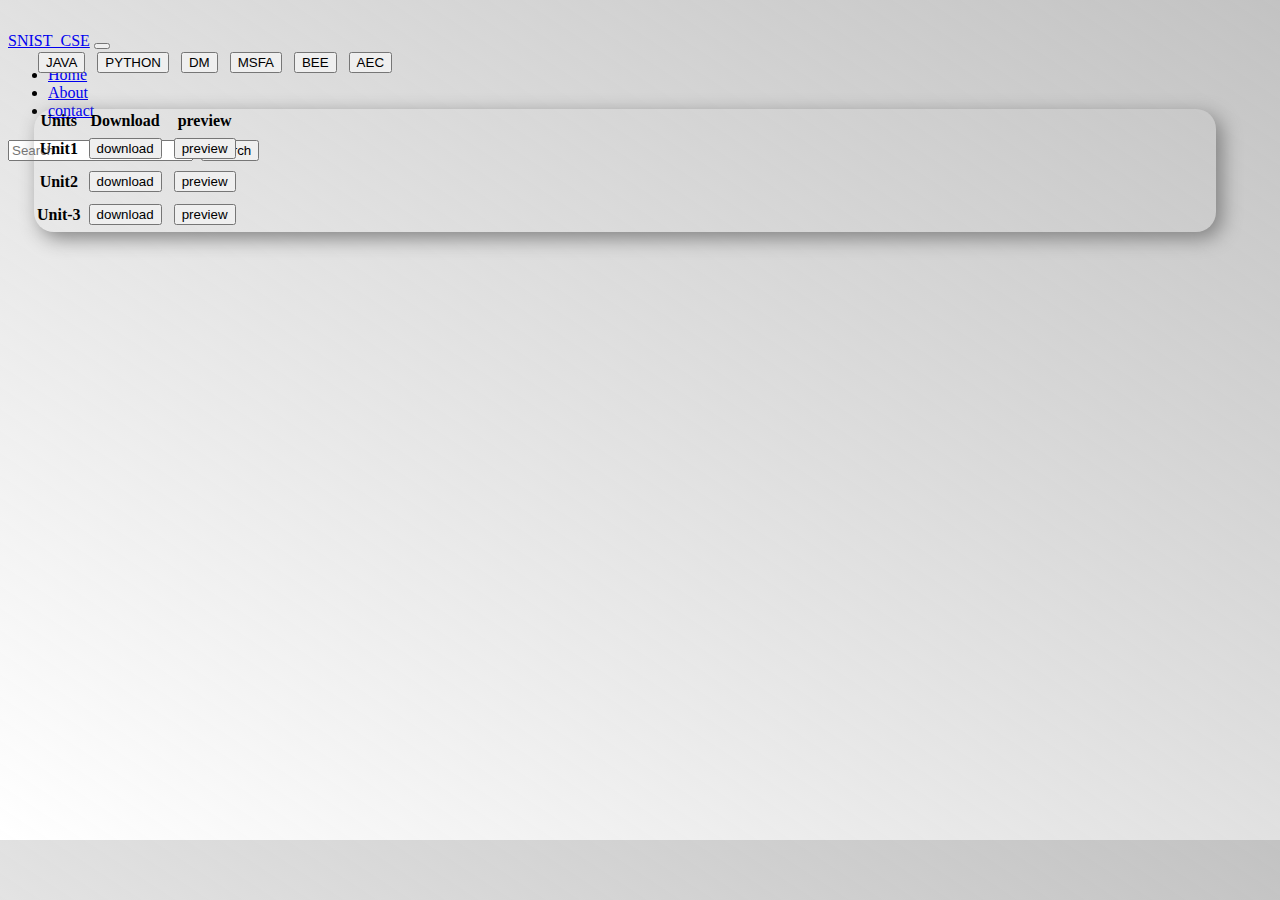
<file: index.html>
<!doctype html>
<html lang="en">

<head>

    <meta charset="utf-8">
    <meta name="viewport" content="width=device-width, initial-scale=1">
    <!-- Bootstrap CSS -->

    <link href="https://cdn.jsdelivr.net/npm/bootstrap@5.0.0-beta1/dist/css/bootstrap.min.css" rel="stylesheet"
        integrity="sha384-giJF6kkoqNQ00vy+HMDP7azOuL0xtbfIcaT9wjKHr8RbDVddVHyTfAAsrekwKmP1" crossorigin="anonymous">
    <link rel="stylesheet" href="style.css">

    <title>Hello, world!</title>
</head>

<body>
    <nav class="navbar navbar-expand-md navbar-dark bg-dark">
        <div class="container-fluid">
            <a class="navbar-brand" href="index.html">SNIST_CSE</a>
            <button class="navbar-toggler" type="button" data-bs-toggle="collapse"
                data-bs-target="#navbarSupportedContent" aria-controls="navbarSupportedContent" aria-expanded="false"
                aria-label="Toggle navigation">
                <span class="navbar-toggler-icon"></span>
            </button>
            <div class="collapse navbar-collapse" id="navbarSupportedContent">
                <ul class="navbar-nav me-auto mb-2 mb-lg-0">
                    <li class="nav-item">
                        <a class="nav-link active" aria-current="page" href="index.html">Home</a>
                    </li>
                    <li clas s="nav-item">
                        <a class="nav-link" href="about.html">About</a>
                    </li>
                    <li class="nav-item">
                        <a class="nav-link" href="contact.html">contact</a>
                    </li>
                </ul>
                <form class="d-flex">
                    <input class="form-control me-2" type="search" placeholder="Search" aria-label="Search">
                    <button class="btn btn-outline-success" type="submit">Search</button>
                </form>
            </div>
        </div>
    </nav>

    <div class="sections">
        <div class="btn-sec">
            <button id="java" type="button" onclick="openjava()" class="btn btn-dark">JAVA</button>
            <button id="python" type="button" onclick="openpython()" class="btn btn-light">PYTHON</button>
            <button id="dm" type="button" onclick="opendm()" class="btn btn-light ">DM</button>
            <button id="msfa" type="button" onclick="openmsfa()" class="btn btn-light">MSFA</button>
            <button id="bee" type="button" onclick="openbee()" class="btn btn-light">BEE</button>
            <button id="aec" type="button" onclick="openaec()" class="btn btn-light">AEC</button>
        </div>
        <div id="row1" class="rows">
            <table class="table table-striped ">
                <tr>
                    <th>Units</th>
                    <th>Download</th>
                    <th>preview</th>
                </tr>
                <tr>
                    <th>Unit1</th>
                    <th>
                        <a href="PPTS-2/JAVA/unit 2.3.pdf" download>
                            <button type="button" class="btn btn-primary ">download</button>
                        </a>
                    </th>
                    <th>
                        <button type="button" class="btn btn-primary ">preview</button>
                    </th>
                </tr>
                <tr>
                    <th>Unit2</th>
                    <th>
                        <a href="PPTS-2/JAVA/unit 2.3.pdf" download>
                            <button type="button" class="btn btn-primary ">download</button>
                        </a>
                    </th>
                    <th>
                        <button type="button" class="btn btn-primary ">preview</button>
                    </th>
                </tr>
                <tr>
                    <th width="33.3%">Unit-3</th>
                    <th width="33.3%">
                        <a href="PPTS-2/JAVA/unit 2.3.pdf" download>
                            <button type="button" class="btn btn-primary ">download</button>
                        </a>
                    </th>
                    <th width="33.3%">
                        <a href="embed.html">
                            <button type="button" class="btn btn-primary ">preview</button>
                        </a>
                    </th>
                </tr>
            </table>

        </div>
        <div id="row2" class="rows">
            <table class="table table-striped ">
                <tr>
                    <th>Units</th>
                    <th>Download</th>
                    <th>preview</th>
                </tr>
                <tr>
                    <th>Unit-1 Python Basics</th>
                    <th>
                        <a href="/PPTS-2/JAUnit- 2.3.pdf" download>
                            <button type="button" class="btn btn-primary ">download</button>
                        </a>
                    </th>
                    <th>
                        <button type="button" class="btn btn-primary ">preview</button>
                    </th>
                </tr>
                <tr>
                    <th>Unit-2 </th>
                    <th>
                        <a href="/PPTS-2/JAVA/unit 2.3.pdf" download>
                            <button type="button" class="btn btn-primary ">download</button>
                        </a>
                    </th>
                    <th>
                        <button type="button" class="btn btn-primary ">preview</button>
                    </th>
                </tr>
                <tr>
                    <th width="33.3%">Unit-3</th>
                    <th width="33.3%">
                        <a href="/PPTS-2/JAVA/unit 2.3.pdf" download>
                            <button type="button" class="btn btn-primary ">download</button>
                        </a>
                    </th>
                    <th width="33.3%">
                        <a href="/embed.html">
                            <button type="button" class="btn btn-primary ">preview</button>
                        </a>
                    </th>
                </tr>
            </table>

        </div>
        <div id="row3" class="rows dm-row">
            <table class="table table-striped ">
                <tr>
                    <th>Units</th>
                    <th>Download</th>
                    <th>preview</th>
                </tr>
                <tr>
                    <th>Unit-1 pravzy</th>
                    <th>
                        <a href="/PPTS-2/JAVA/unit 2.3.pdf" download>
                            <button type="button" class="btn btn-primary ">download</button>
                        </a>
                    </th>
                    <th>
                        <button type="button" class="btn btn-primary ">preview</button>
                    </th>
                </tr>
                <tr>
                    <th>Unit-2 </th>
                    <th>
                        <a href="/PPTS-2/JAVA/unit 2.3.pdf" download>
                            <button type="button" class="btn btn-primary ">download</button>
                        </a>
                    </th>
                    <th>
                        <button type="button" class="btn btn-primary ">preview</button>
                    </th>
                </tr>
                <tr>
                    <th width="33.3%">Unit-3</th>
                    <th width="33.3%">
                        <a href="/PPTS-2/JAVA/unit 2.3.pdf" download>
                            <button type="button" class="btn btn-primary ">download</button>
                        </a>
                    </th>
                    <th width="33.3%">
                        <a href="#" onclick='window.open("./embed.html/");return false;'>
                            <button type="button" class="btn btn-primary ">preview</button>
                        </a>
                    </th>
                </tr>
            </table>

        </div>
        <div id="row4" class="rows msfa-row">
            <table class="table table-striped ">
                <tr>
                    <th>Units</th>
                    <th>Download</th>
                    <th>preview</th>
                </tr>
                <tr>
                    <th>Unit-1 mom</th>
                    <th>
                        <a href="/PPTS-2/JAVA/unit 2.3.pdf" download>
                            <button type="button" class="btn btn-primary ">download</button>
                        </a>
                    </th>
                    <th>
                        <button type="button" class="btn btn-primary ">preview</button>
                    </th>
                </tr>
                <tr>
                    <th>Unit-2 </th>
                    <th>
                        <a href="/PPTS-2/JAVA/unit 2.3.pdf" download>
                            <button type="button" class="btn btn-primary ">download</button>
                        </a>
                    </th>
                    <th>
                        <button type="button" class="btn btn-primary ">preview</button>
                    </th>
                </tr>
                <tr>
                    <th width="33.3%">Unit-3</th>
                    <th width="33.3%">
                        <a href="/PPTS-2/JAVA/unit 2.3.pdf" download>
                            <button type="button" class="btn btn-primary ">download</button>
                        </a>
                    </th>
                    <th width="33.3%">
                        <a href="/embed.html">
                            <button type="button" class="btn btn-primary ">preview</button>
                        </a>
                    </th>
                </tr>
            </table>

        </div>
        <div id="row5" class="rows bee-row">
            <table class="table table-striped ">
                <tr>
                    <th>Units</th>
                    <th>Download</th>
                    <th>preview</th>
                </tr>
                <tr>
                    <th>Unit-1 dad</th>
                    <th>
                        <a href="/PPTS-2/JAVA/unit 2.3.pdf" download>
                            <button type="button" class="btn btn-primary ">download</button>
                        </a>
                    </th>
                    <th>
                        <button type="button" class="btn btn-primary ">preview</button>
                    </th>
                </tr>
                <tr>
                    <th>Unit-2 </th>
                    <th>
                        <a href="/PPTS-2/JAVA/unit 2.3.pdf" download>
                            <button type="button" class="btn btn-primary ">download</button>
                        </a>
                    </th>
                    <th>
                        <button type="button" class="btn btn-primary ">preview</button>
                    </th>
                </tr>
                <tr>
                    <th width="33.3%">Unit-3</th>
                    <th width="33.3%">
                        <a href="/PPTS-2/JAVA/unit 2.3.pdf" download>
                            <button type="button" class="btn btn-primary ">download</button>
                        </a>
                    </th>
                    <th width="33.3%">
                        <a href="/embed.html">
                            <button type="button" class="btn btn-primary ">preview</button>
                        </a>
                    </th>
                </tr>
            </table>

        </div>
        <div id="row6" class="rows aec-row">
            <table class="table table-striped ">
                <tr>
                    <th>Units</th>
                    <th>Download</th>
                    <th>preview</th>
                </tr>
                <tr>
                    <th>Unit-1 thoks</th>
                    <th>
                        <a href="/PPTS-2/JAVA/unit 2.3.pdf" download>
                            <button type="button" class="btn btn-primary ">download</button>
                        </a>
                    </th>
                    <th>
                        <button type="button" class="btn btn-primary ">preview</button>
                    </th>
                </tr>
                <tr>
                    <th>Unit-2 </th>
                    <th>
                        <a href="/PPTS-2/JAVA/unit 2.3.pdf" download>
                            <button type="button" class="btn btn-primary ">download</button>
                        </a>
                    </th>
                    <th>
                        <button type="button" class="btn btn-primary ">preview</button>
                    </th>
                </tr>
                <tr>
                    <th width="33.3%">Unit-3</th>
                    <th width="33.3%">
                        <a href="/PPTS-2/JAVA/unit 2.3.pdf" download>
                            <button type="button" class="btn btn-primary ">download</button>
                        </a>
                    </th>
                    <th width="33.3%">
                        <a href="/embed.html">
                            <button type="button" class="btn btn-primary ">preview</button>
                        </a>
                    </th>
                </tr>
            </table>

        </div>
    </div>


    <script src="https://cdn.jsdelivr.net/npm/bootstrap@5.0.0-beta1/dist/js/bootstrap.bundle.min.js"
        integrity="sha384-ygbV9kiqUc6oa4msXn9868pTtWMgiQaeYH7/t7LECLbyPA2x65Kgf80OJFdroafW"
        crossorigin="anonymous"></script>
    <script src="script.js"></script>

</body>

</html>
</file>
<file: style.css>
.rows{
    width: 95%;
    overflow: hidden;
    display: flex;
    position: absolute;
    margin:1rem 1rem ;
    box-shadow:  6px 6px 20px  grey;
    border-radius: 20px;
    transform: translateX(130%);
    transition: 1.5s;
}

.table{
    border-radius: 20px;
    overflow: auto;
}
nav{
    position: absolute;
    background-image: black;
}

body{
    height: 800px;
    background-image: linear-gradient(to top right,rgba(255, 255, 255,1),rgba(169,169,169,0.7));
}


.sections{
    height: 100%;
    margin: 32px 10px;
    position: relative;
    overflow: hidden;
}
.btn-sec{
    margin: 1rem;
}
#row1{
    transform: translateX(0%);
}
.btn{
    margin: 4px;
}

.card{
    margin:auto;
    margin-top: 50px;
    border-radius: 20px;
    box-shadow: 10px 5px 40px black ;
}
.card-title,.card-text{
    margin: auto;
    margin-top: 20px;
}
.card-btn{
    margin-top: 24px;
   
}
.buttons{
    display: flex;
    justify-content: space-around;
    align-items: center;
}
</file>
